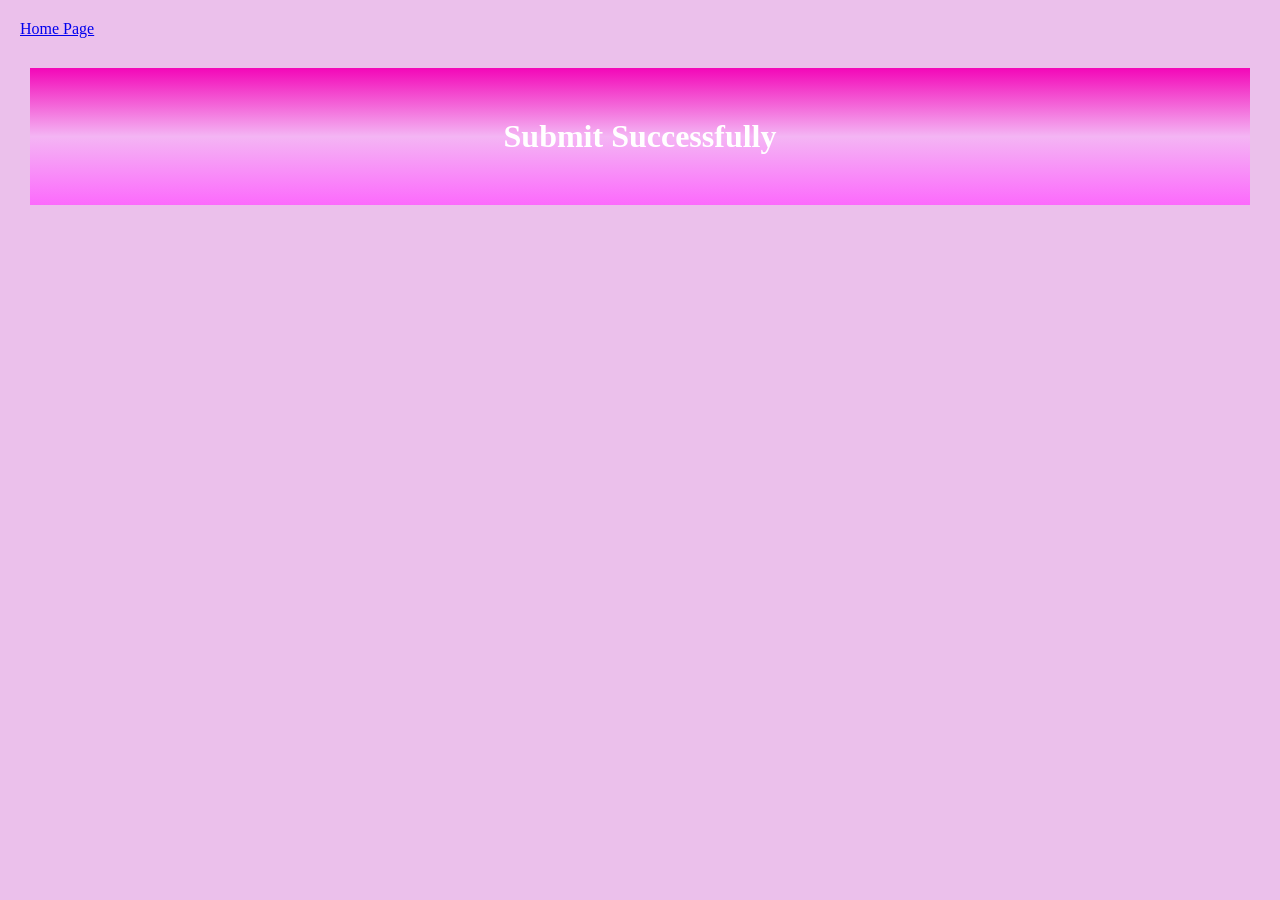
<file: success.html>
<!DOCTYPE html>
<html lang="en">

<head>
    <meta charset="UTF-8">
    <meta name="viewport" content="width=device-width, initial-scale=1.0">
    <title>Submission</title>
    <link rel="stylesheet" href="styles.css">
</head>

<body>
    <header>
        <a href="index.html">Home Page</a>
    </header>
    <main>
        <h1>Submit Successfully</h1>
    </main>

</body>

</html>
</file>
<file: styles.css>
* {
    margin: 0;
    padding: 0;
    box-sizing: border-box;
}

body {
    background-color: rgb(235, 192, 235);
}

header {
    margin: 20px;
}

h1 {
    margin: 30px;
    padding: 50px;
    text-align: center;
    background-image: linear-gradient(rgb(243, 7, 184), rgb(244, 181, 244), rgb(252, 106, 252));
    color: white;
}
</file>
